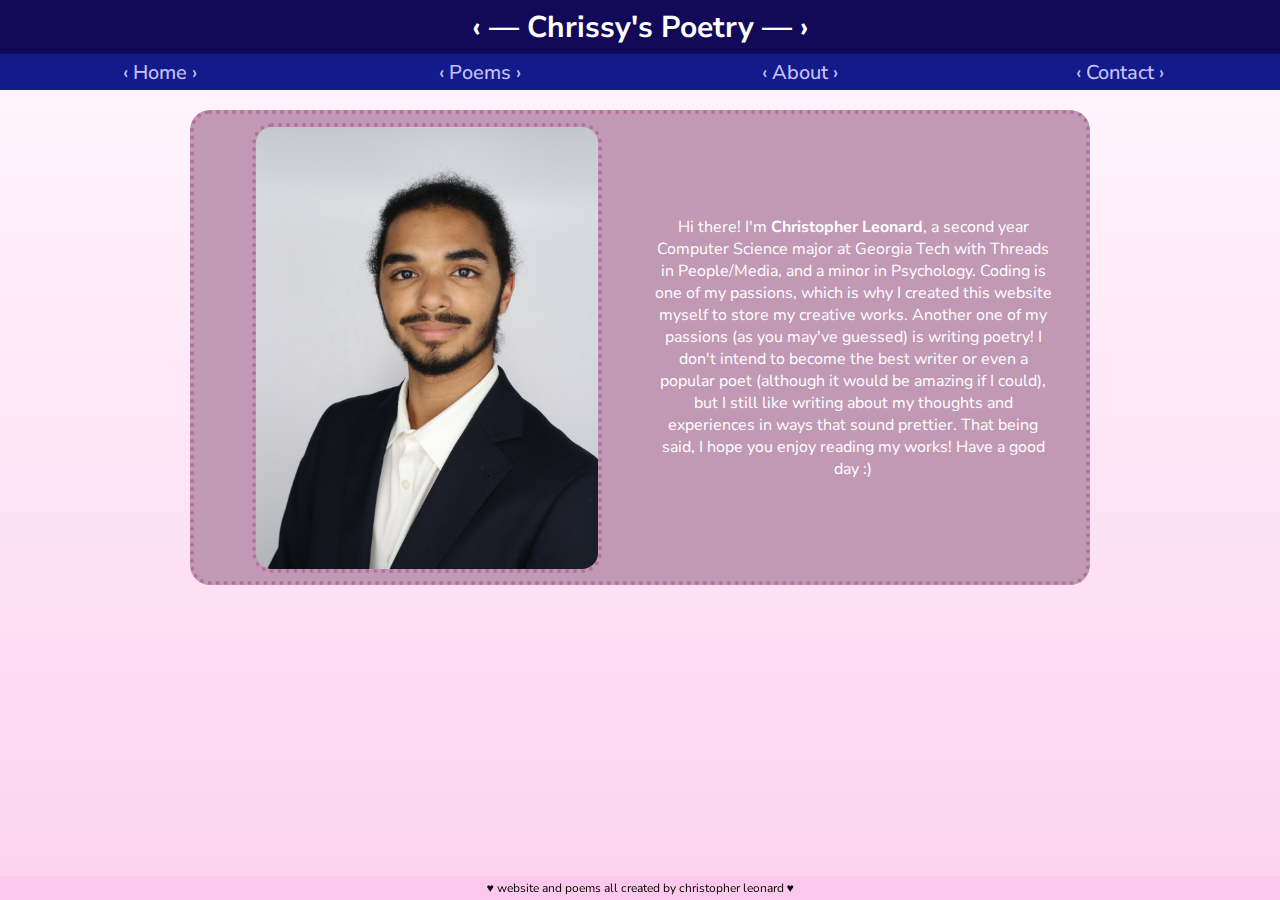
<file: about.html>
<!DOCTYPE html>
<html>
  <head>

    <title>About | Chrissy's Poetry</title>

    <link rel="stylesheet" href="styles/global.css">
    <link rel="stylesheet" href="styles/header.css">
    <link rel="stylesheet" href="styles/about.css">

    <link rel="preconnect" href="https://fonts.googleapis.com">
    <link rel="preconnect" href="https://fonts.gstatic.com" crossorigin>
    <link href="https://fonts.googleapis.com/css2?family=Nunito+Sans:ital,opsz,wght@0,6..12,200..1000;1,6..12,200..1000&display=swap" rel="stylesheet">

    <meta name="viewport" content="width=device-width, initial-scale=1.0">

  </head>



  <body>
    <header>

      <div class="header-top">
        &lsaquo; &horbar; Chrissy's Poetry &horbar; &rsaquo;
      </div>

      <nav>
        <a href="index.html"><div>&lsaquo; Home &rsaquo;</div></a>
        <a href="poems.html"><div>&lsaquo; Poems &rsaquo;</div></a>
        <a href="about.html"><div>&lsaquo; About &rsaquo;</div></a>
        <a href="contact.html"><div>&lsaquo; Contact &rsaquo;</div></a>
      </nav>
      
    </header>

    <main>

      <div class="about-body">
        <div class="about-section">
          <img src="pictures/self-picture.jpg">
        </div>
        <div class="about-section">
          <p>Hi there! I'm <strong>Christopher Leonard</strong>, a second year Computer Science major at Georgia Tech with Threads in People/Media, and a minor in Psychology. Coding is one of my passions, which is why I created this website myself to store my creative works. Another one of my passions &#40;as you may've guessed&#41; is writing poetry! I don't intend to become the best writer or even a popular poet &#40;although it would be amazing if I could&#41;, but I still like writing about my thoughts and experiences in ways that sound prettier. That being said, I hope you enjoy reading my works! Have a good day :&#41;</p>
        </div>
      </div>

      <div class="page-bottom">
        &#9829; website and poems all created by christopher leonard 	&#9829;
      </div>
      
    </main>

  </body>

</html>
</file>
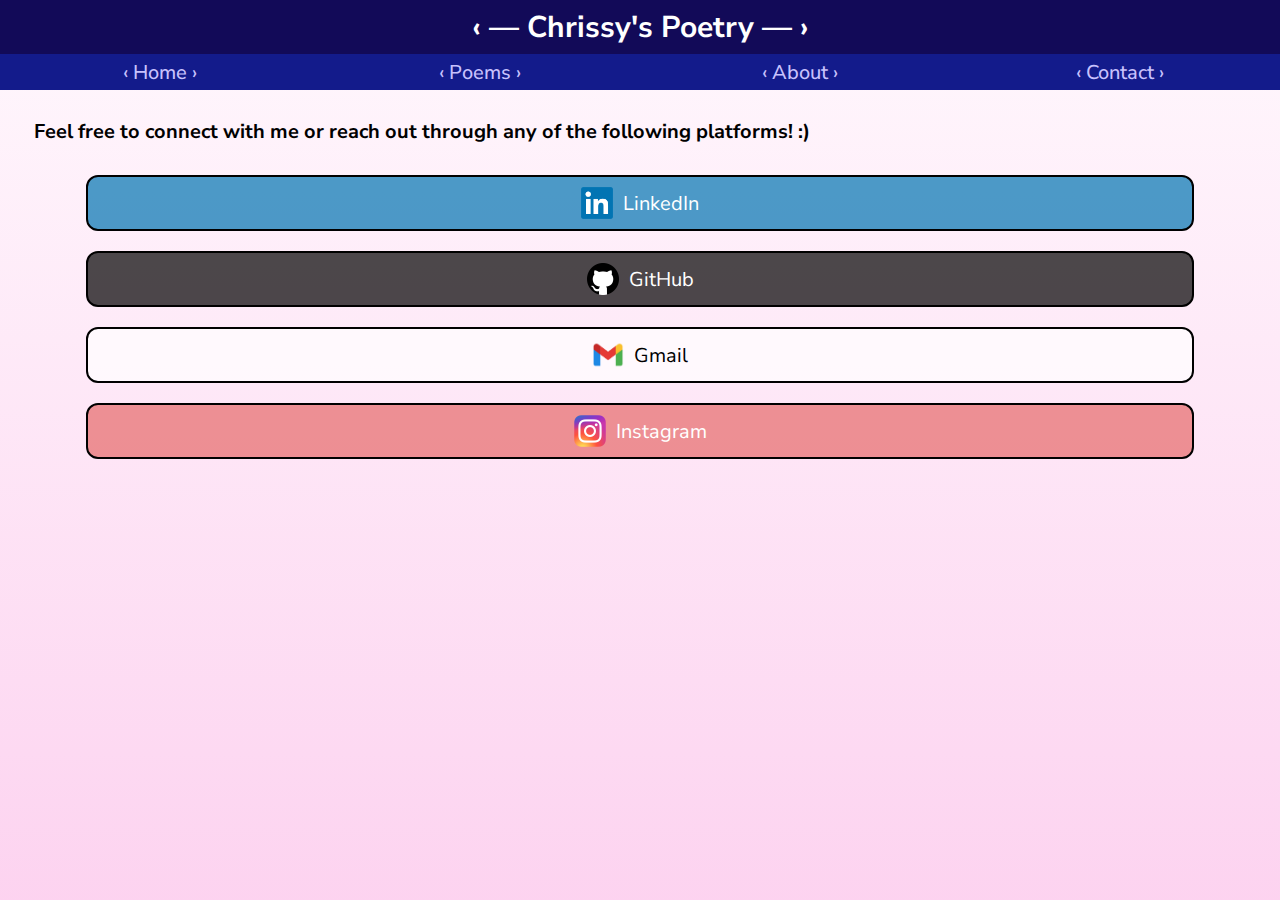
<file: contact.html>
<!DOCTYPE html>
<html>
  <head>

    <title>Contact | Chrissy's Poetry</title>

    <link rel="stylesheet" href="styles/global.css">
    <link rel="stylesheet" href="styles/header.css">
    <link rel="stylesheet" href="styles/contact.css">

    <link rel="preconnect" href="https://fonts.googleapis.com">
    <link rel="preconnect" href="https://fonts.gstatic.com" crossorigin>
    <link href="https://fonts.googleapis.com/css2?family=Nunito+Sans:ital,opsz,wght@0,6..12,200..1000;1,6..12,200..1000&display=swap" rel="stylesheet">

    <meta name="viewport" content="width=device-width, initial-scale=1.0">

  </head>



  <body>
    <header>

      <div class="header-top">
        &lsaquo; &horbar; Chrissy's Poetry &horbar; &rsaquo;
      </div>

      <nav>
        <a href="index.html"><div class="header-tab">&lsaquo; Home &rsaquo;</div></a>
        <a href="poems.html"><div class="header-tab">&lsaquo; Poems &rsaquo;</div></a>
        <a href="about.html"><div class="header-tab">&lsaquo; About &rsaquo;</div></a>
        <a href="contact.html"><div class="header-tab">&lsaquo; Contact &rsaquo;</div></a>
      </nav>
      
    </header>

    <h3>
      Feel free to connect with me or reach out through any of the following platforms! :&#41;
    </h3>

    <div class="contact-boxset">
      <a href="https://www.linkedin.com/in/cleonardgt" target="_blank" class="contact-link" style="--site-color: rgba(0, 115, 177, 0.7);">
        <img src="linkedin-icon.webp">
        <p>LinkedIn</p>
      </a>

      <a href="https://github.com/cleonard2-5" target="_blank"  class="contact-link" style="--site-color: rgba(0, 0, 0, 0.7);">
        <img src="github-icon.webp">
        <p>GitHub</p>
      </a>

      <a href="mailto:christophergleonardjr@gmail.com" target="_blank"  class="contact-link" style="--site-color: rgba(255, 255, 255, 0.7); color: black;">
        <img src="gmail-icon.png">
        <p>Gmail</p>
      </a>

      <a href="https://www.instagram.com/chrissys_poems/" target="_blank"  class="contact-link" style="--site-color: rgba(229, 105, 105, 0.7);">
        <img src="instagram-icon.webp">
        <p>Instagram</p>
      </a>
    </div>

  </body>

</html>
</file>
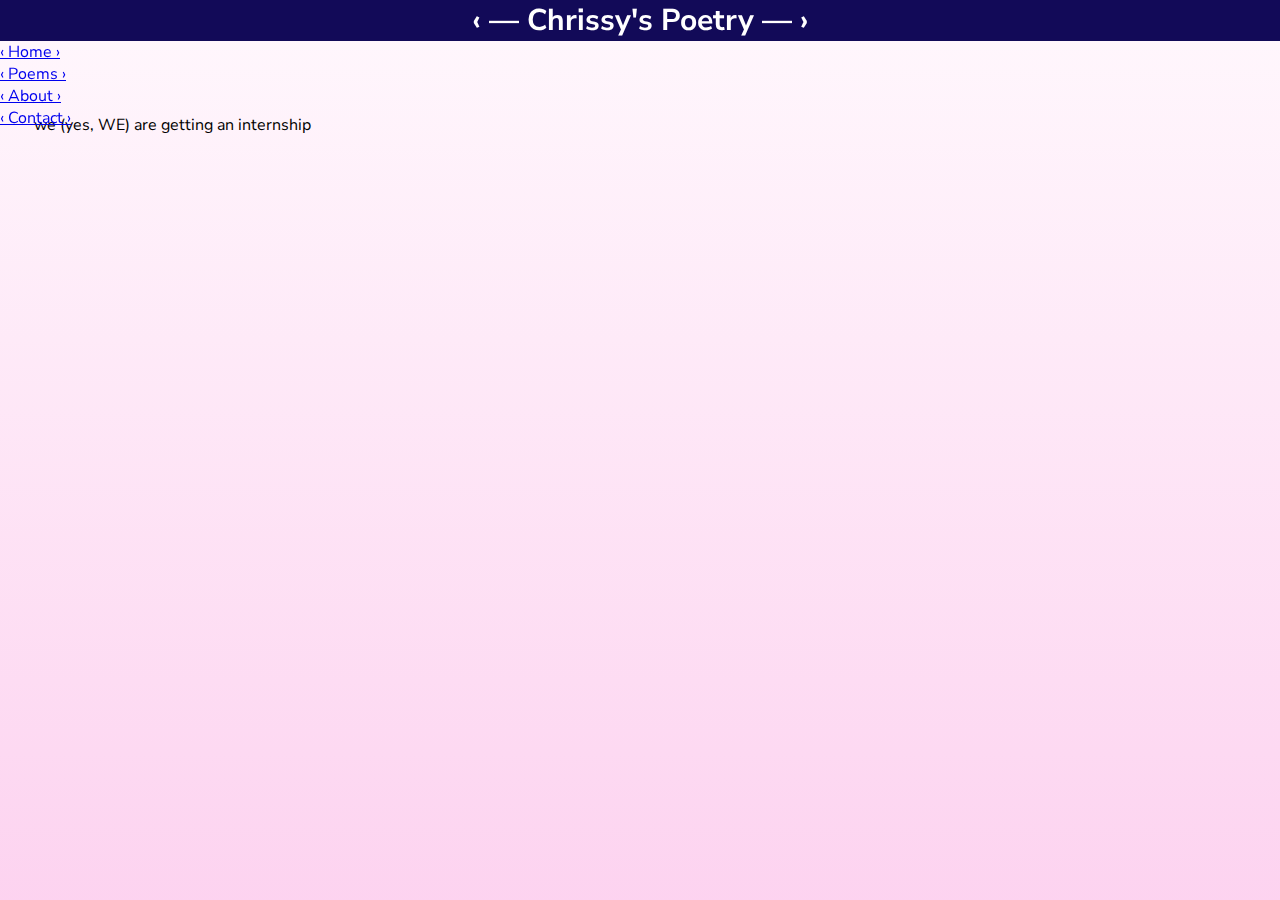
<file: homepage.html>
<!DOCTYPE html>
<html>
  <head>

    <title>Chrissy's Poetry</title>

    <link rel="stylesheet" href="styles/global.css">
    <link rel="stylesheet" href="styles/header.css">

    <link rel="preconnect" href="https://fonts.googleapis.com">
    <link rel="preconnect" href="https://fonts.gstatic.com" crossorigin>
    <link href="https://fonts.googleapis.com/css2?family=Nunito+Sans:ital,opsz,wght@0,6..12,200..1000;1,6..12,200..1000&display=swap" rel="stylesheet">

  </head>



  <body>
    <header>

      <div class="header-top">
        &lsaquo; &horbar; Chrissy's Poetry &horbar; &rsaquo;
      </div>

      <div class="header-bottom">
        <a href="homepage.html"><div class="header-bottom-tab">&lsaquo; Home &rsaquo;</div></a>
        <a href="poems.html"><div class="header-bottom-tab">&lsaquo; Poems &rsaquo;</div></a>
        <a href="about.html"><div class="header-bottom-tab">&lsaquo; About &rsaquo;</div></a>
        <a href="contact.html"><div class="header-bottom-tab">&lsaquo; Contact &rsaquo;</div></a>
      </div>
      
    </header>

    <p>we (yes, WE) are getting an internship</p>

  </body>
</html>
</file>
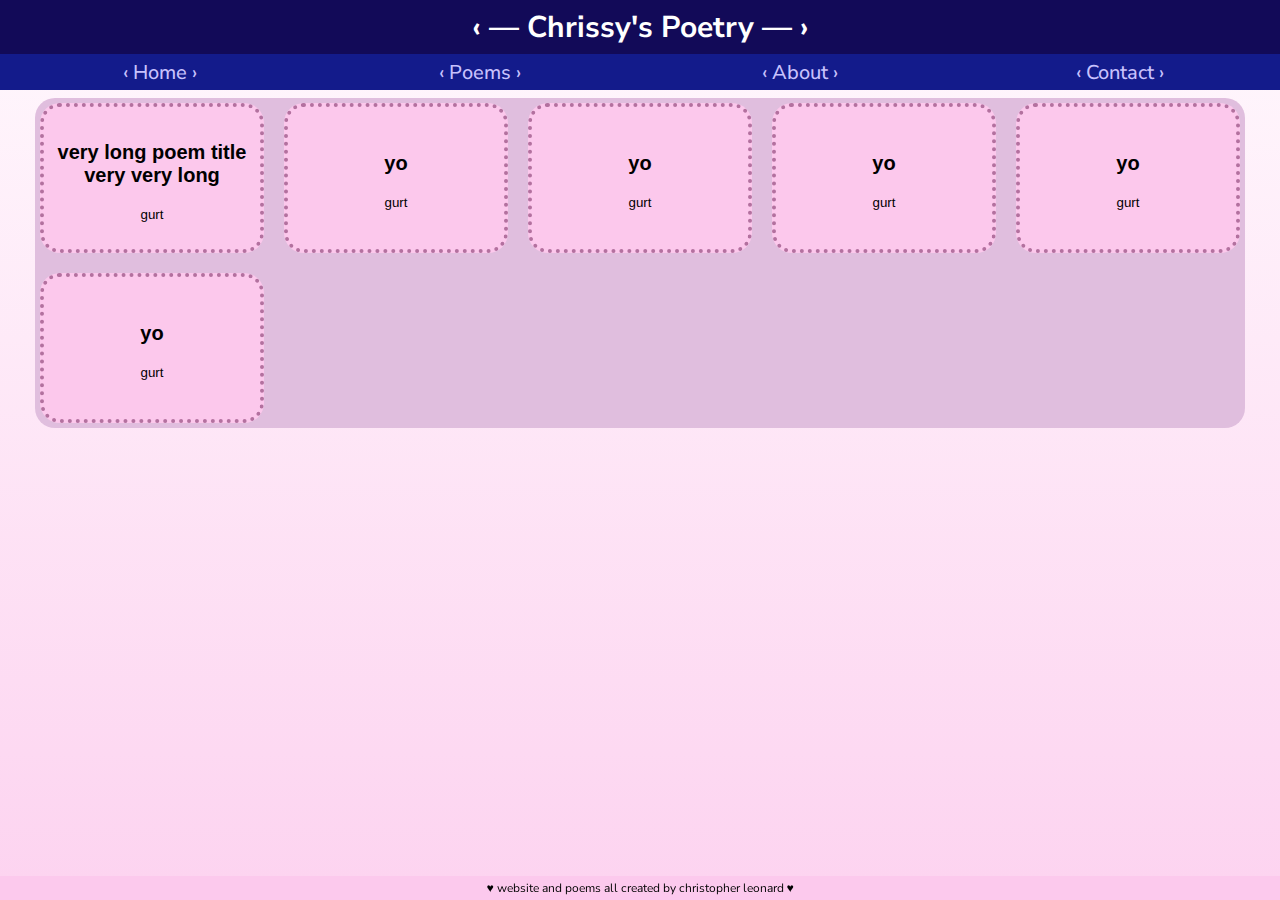
<file: poems.html>
<!DOCTYPE html>
<html>
  <head>

    <title>Poems | Chrissy's Poetry</title>

    <link rel="stylesheet" href="styles/global.css">
    <link rel="stylesheet" href="styles/header.css">
    <link rel="stylesheet" href="styles/poems.css">

    <link rel="preconnect" href="https://fonts.googleapis.com">
    <link rel="preconnect" href="https://fonts.gstatic.com" crossorigin>
    <link href="https://fonts.googleapis.com/css2?family=Nunito+Sans:ital,opsz,wght@0,6..12,200..1000;1,6..12,200..1000&display=swap" rel="stylesheet">

    <meta name="viewport" content="width=device-width, initial-scale=1.0">

  </head>



  <body>
    <header>

      <div class="header-top">
        &lsaquo; &horbar; Chrissy's Poetry &horbar; &rsaquo;
      </div>

      <nav>
        <a href="index.html"><div>&lsaquo; Home &rsaquo;</div></a>
        <a href="poems.html"><div>&lsaquo; Poems &rsaquo;</div></a>
        <a href="about.html"><div>&lsaquo; About &rsaquo;</div></a>
        <a href="contact.html"><div>&lsaquo; Contact &rsaquo;</div></a>
      </nav>
      
    </header>

    <main>

      <div class="poem-grid">

        <div class="poem-container">
          <button class="poem-button" onclick="openPoem('poem1')">
            <h3>very long poem title very very long</h3>
            <p>gurt</p>
          </button>
        </div>

        <div class="poem-container">
          <button class="poem-button" onclick="openPoem('poem2')">
            <h3>yo</h3>
            <p>gurt</p>
          </button>
        </div>
        
        <div class="poem-container">
          <button class="poem-button">
            <h3>yo</h3>
            <p>gurt</p>
          </button>
        </div>

        <div class="poem-container">
          <button class="poem-button">
            <h3>yo</h3>
            <p>gurt</p>
          </button>
        </div>

        <div class="poem-container">
          <button class="poem-button">
            <h3>yo</h3>
            <p>gurt</p>
          </button>
        </div>

        <div class="poem-container">
          <button class="poem-button">
            <h3>yo</h3>
            <p>gurt</p>
          </button>
        </div>

      </div>

      <dialog id="poem1">
        <div>gurt</div>
        <h2>Poem 1</h2>
        <p>Line 1<br>Line 2<br>Line 3<br>Line 4<br><br>Line 1<br>Line 2<br>Line 3<br>Line 4<br><br>Line 1<br>Line 2<br>Line 3<br>Line 4<br><br>Line 1<br>Line 2<br>Line 3<br>Line 4<br><br>Line 1<br>Line 2<br>Line 3<br>Line 4<br><br>Line 1<br>Line 2<br>Line 3<br>Line 4<br><br></p>
        <button onclick="closePoem('poem1')">Close</button>
      </dialog>

      <dialog id="poem2">
        <div>gurt</div>
        <h2>Poem 2</h2>
        <p>Line 1<br>Line 2<br>Line 3<br>Line 4<br><br>Line 1<br>Line 2<br>Line 3<br>Line 4<br><br>Line 1<br>Line 2<br>Line 3<br>Line 4<br><br>Line 1<br>Line 2<br>Line 3<br>Line 4<br><br>Line 1<br>Line 2<br>Line 3<br>Line 4<br><br>Line 1<br>Line 2<br>Line 3<br>Line 4<br><br></p>
        <button onclick="closePoem('poem2')">Close</button>
      </dialog>

      <dialog id="poem2">
        <div>gurt</div>
        <h2>Poem 2</h2>
        <p>Line 1<br>Line 2<br>Line 3<br>Line 4<br><br>Line 1<br>Line 2<br>Line 3<br>Line 4<br><br>Line 1<br>Line 2<br>Line 3<br>Line 4<br><br>Line 1<br>Line 2<br>Line 3<br>Line 4<br><br>Line 1<br>Line 2<br>Line 3<br>Line 4<br><br>Line 1<br>Line 2<br>Line 3<br>Line 4<br><br></p>
        <button onclick="closePoem('poem2')">Close</button>
      </dialog>

      <div class="page-bottom">
        &#9829; website and poems all created by christopher leonard 	&#9829;
      </div>

    </main>

    <script>
      function openPoem(id) {
        const dialog = document.getElementById(id);
        dialog.showModal();
        dialog.scrollTop = 0; 
      }

      function closePoem(id) {
        const dialog = document.getElementById(id);
        
        dialog.classList.add('hide'); 
        
        setTimeout(() => {
          dialog.close();
          dialog.classList.remove('hide');
        }, 500);
      }
    </script>
  </body>

</html>
</file>
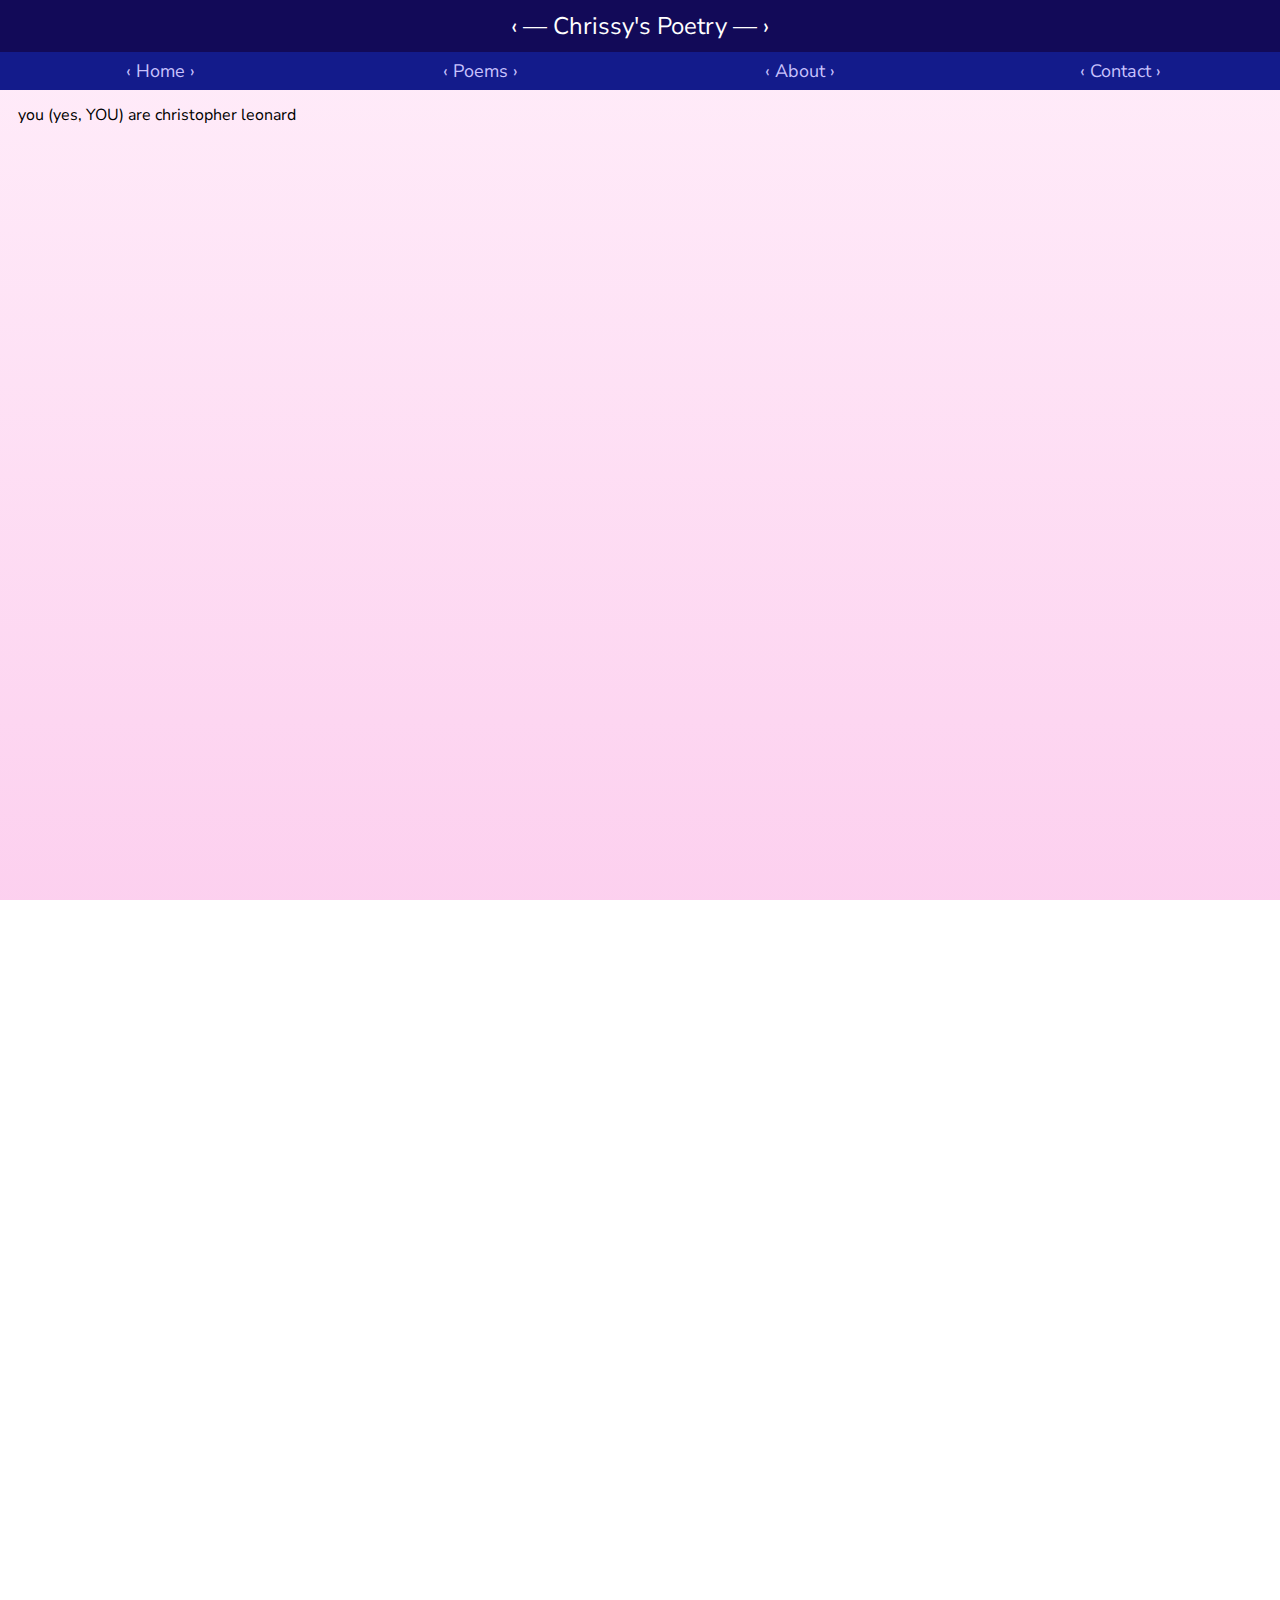
<file: chrissy-poetry-website/about.html>
<!DOCTYPE html>
<html>
  <head>

    <title>Chrissy's Poetry</title>

    <link rel="stylesheet" href="styles/global.css">
    <link rel="stylesheet" href="styles/header.css">

    <link rel="preconnect" href="https://fonts.googleapis.com">
    <link rel="preconnect" href="https://fonts.gstatic.com" crossorigin>
    <link href="https://fonts.googleapis.com/css2?family=Nunito+Sans:ital,opsz,wght@0,6..12,200..1000;1,6..12,200..1000&display=swap" rel="stylesheet">

  </head>



  <body>
    <header>

      <div class="header-top">
        &lsaquo; &horbar; Chrissy's Poetry &horbar; &rsaquo;
      </div>

      <div class="header-bottom">
        <a href="homepage.html"><div class="header-bottom-tab">&lsaquo; Home &rsaquo;</div></a>
        <a href="poems.html"><div class="header-bottom-tab">&lsaquo; Poems &rsaquo;</div></a>
        <a href="about.html"><div class="header-bottom-tab">&lsaquo; About &rsaquo;</div></a>
        <a href="contact.html"><div class="header-bottom-tab">&lsaquo; Contact &rsaquo;</div></a>
      </div>
      
    </header>

    <p>you (yes, YOU) are christopher leonard</p>

  </body>
</html>
</file>
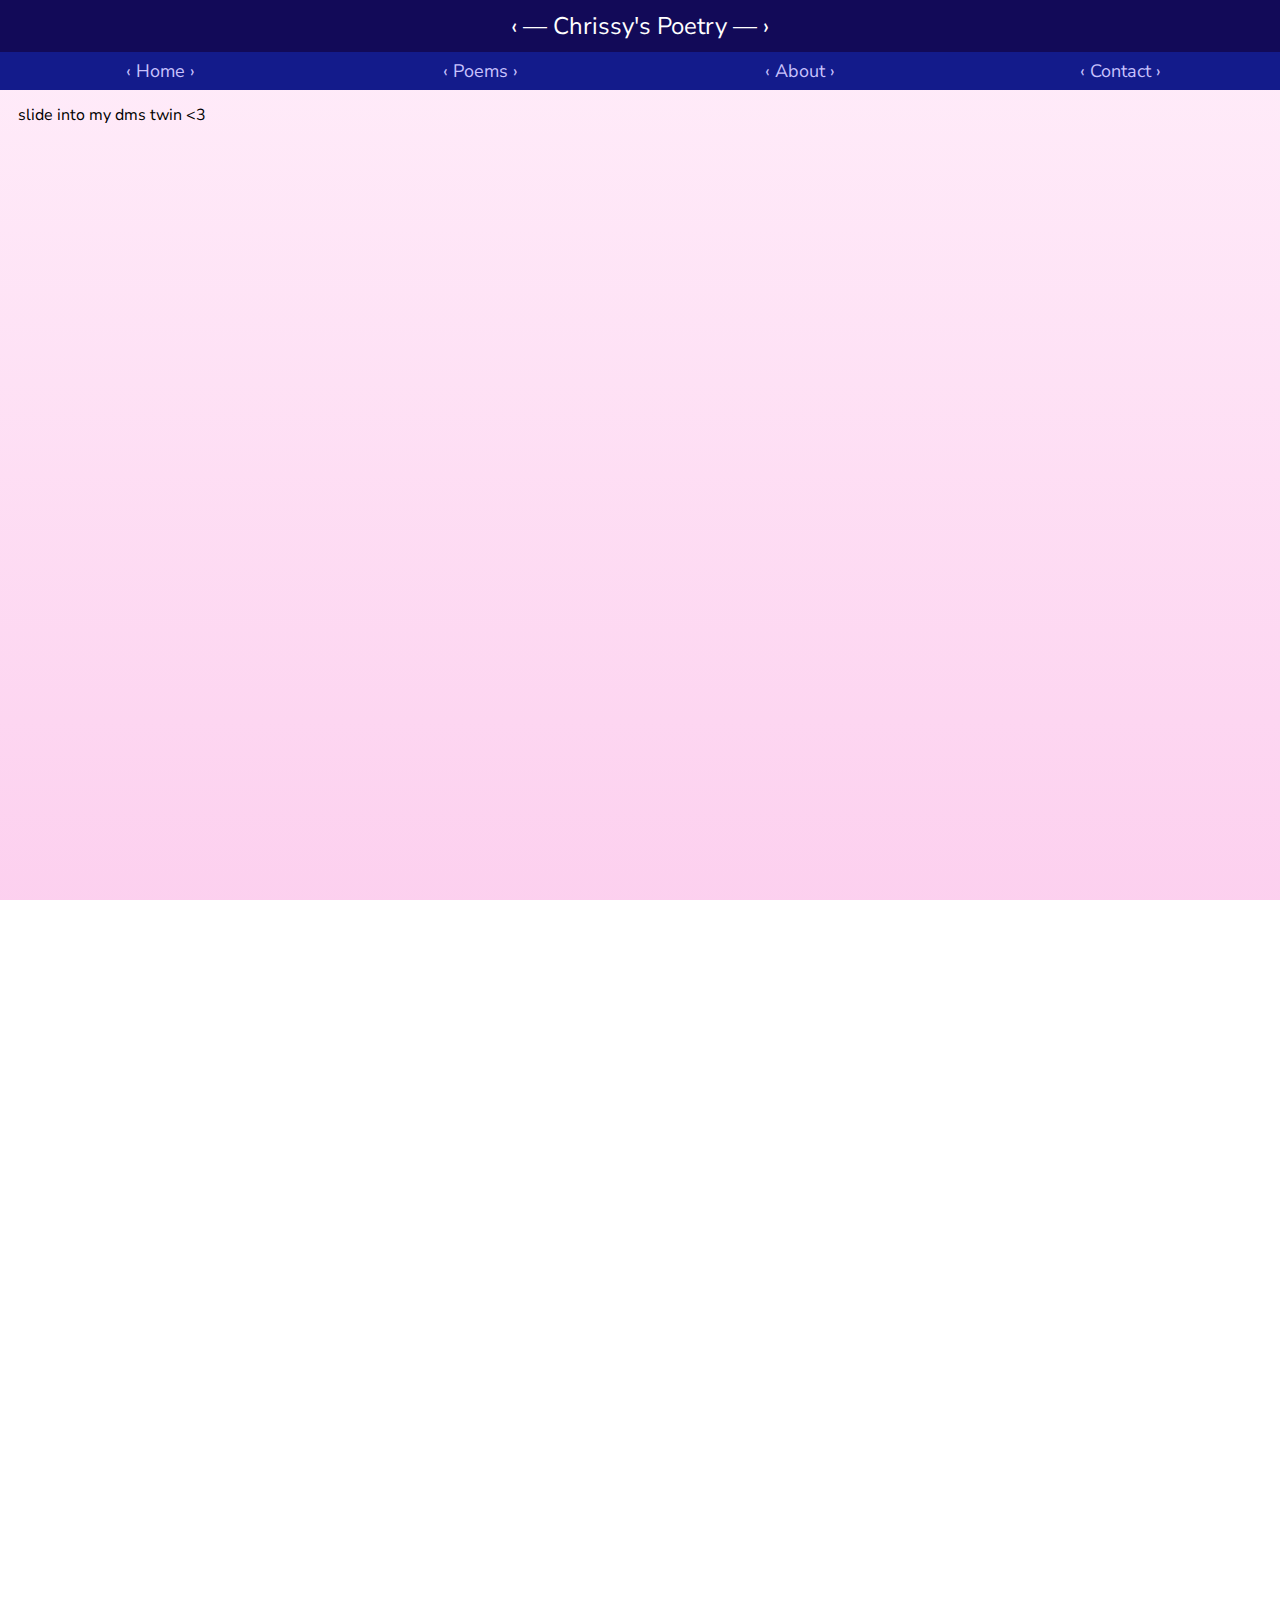
<file: chrissy-poetry-website/contact.html>
<!DOCTYPE html>
<html>
  <head>

    <title>Chrissy's Poetry</title>

    <link rel="stylesheet" href="styles/global.css">
    <link rel="stylesheet" href="styles/header.css">

    <link rel="preconnect" href="https://fonts.googleapis.com">
    <link rel="preconnect" href="https://fonts.gstatic.com" crossorigin>
    <link href="https://fonts.googleapis.com/css2?family=Nunito+Sans:ital,opsz,wght@0,6..12,200..1000;1,6..12,200..1000&display=swap" rel="stylesheet">

  </head>



  <body>
    <header>

      <div class="header-top">
        &lsaquo; &horbar; Chrissy's Poetry &horbar; &rsaquo;
      </div>

      <div class="header-bottom">
        <a href="homepage.html"><div class="header-bottom-tab">&lsaquo; Home &rsaquo;</div></a>
        <a href="poems.html"><div class="header-bottom-tab">&lsaquo; Poems &rsaquo;</div></a>
        <a href="about.html"><div class="header-bottom-tab">&lsaquo; About &rsaquo;</div></a>
        <a href="contact.html"><div class="header-bottom-tab">&lsaquo; Contact &rsaquo;</div></a>
      </div>
      
    </header>

    <p>slide into my dms twin &#60;3 </p>

  </body>
</html>
</file>
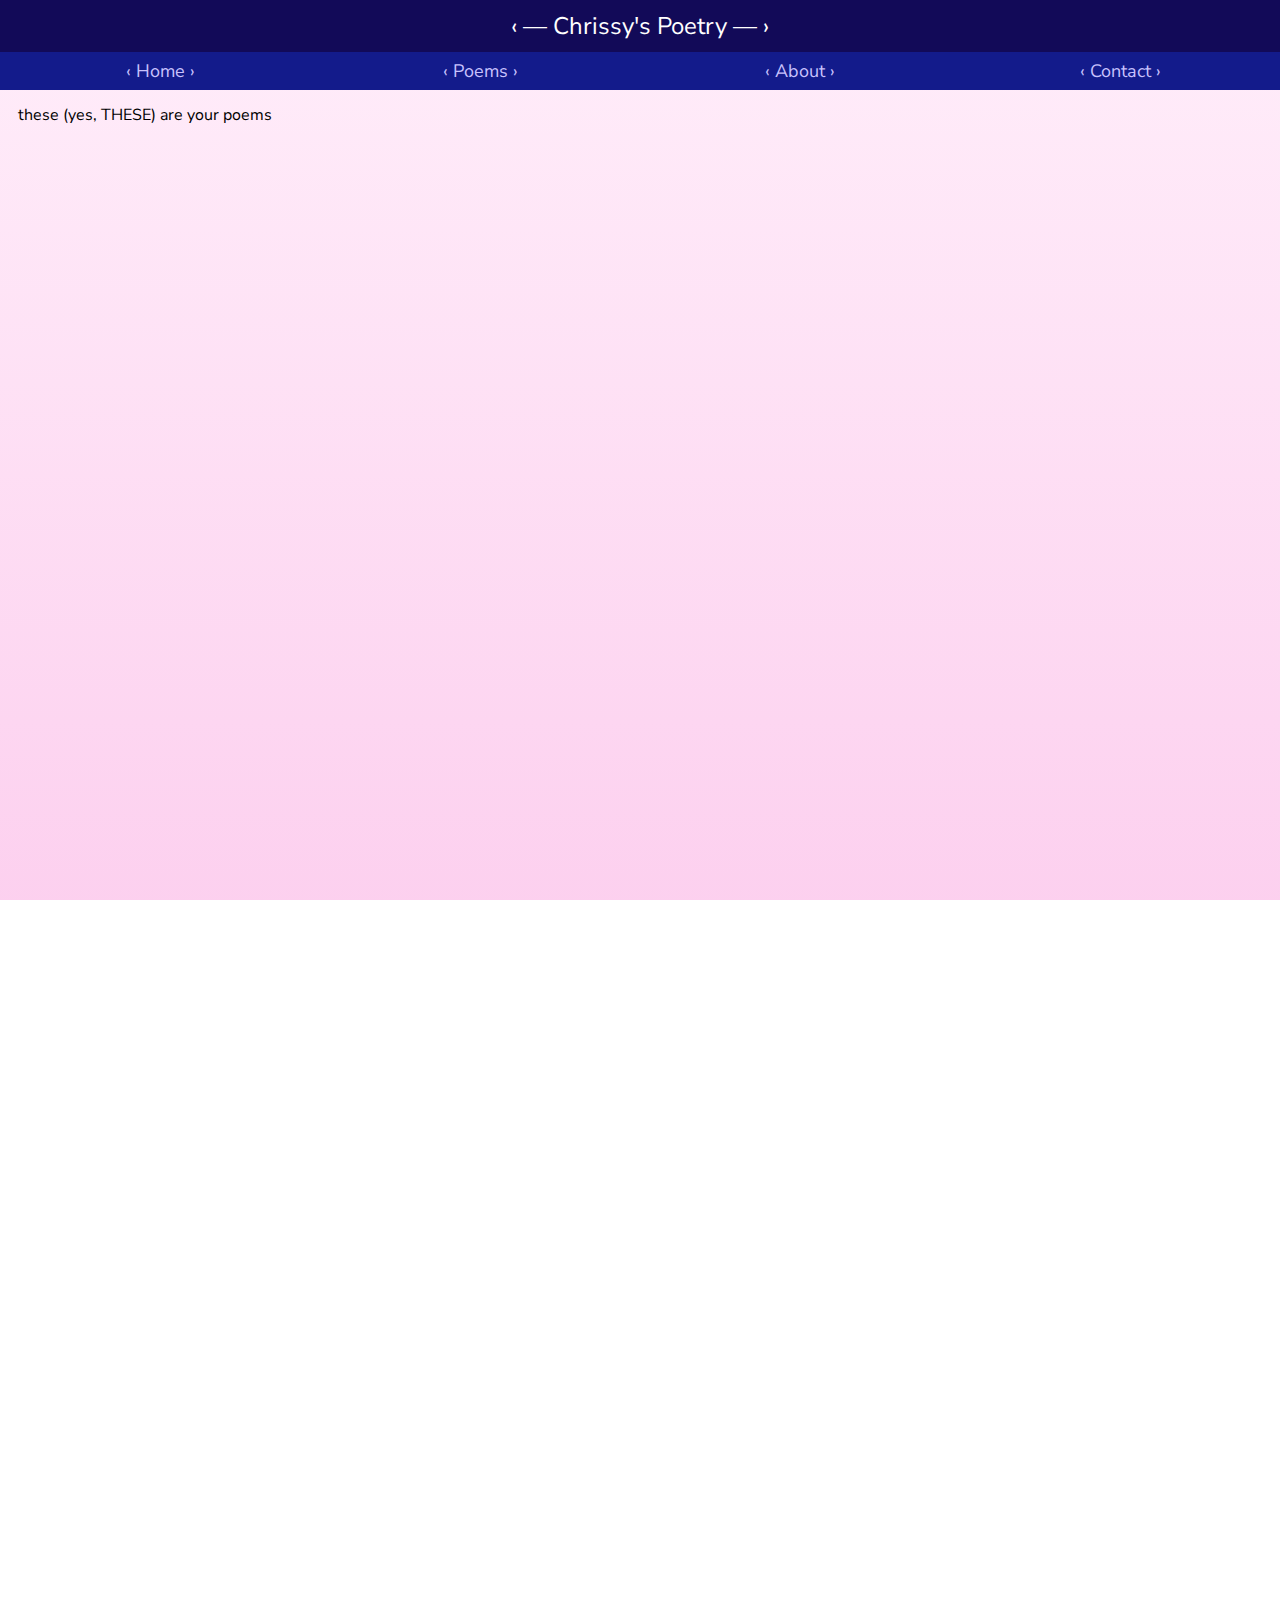
<file: chrissy-poetry-website/poems.html>
<!DOCTYPE html>
<html>
  <head>

    <title>Chrissy's Poetry</title>

    <link rel="stylesheet" href="styles/global.css">
    <link rel="stylesheet" href="styles/header.css">

    <link rel="preconnect" href="https://fonts.googleapis.com">
    <link rel="preconnect" href="https://fonts.gstatic.com" crossorigin>
    <link href="https://fonts.googleapis.com/css2?family=Nunito+Sans:ital,opsz,wght@0,6..12,200..1000;1,6..12,200..1000&display=swap" rel="stylesheet">

  </head>



  <body>
    <header>

      <div class="header-top">
        &lsaquo; &horbar; Chrissy's Poetry &horbar; &rsaquo;
      </div>

      <div class="header-bottom">
        <a href="homepage.html"><div class="header-bottom-tab">&lsaquo; Home &rsaquo;</div></a>
        <a href="poems.html"><div class="header-bottom-tab">&lsaquo; Poems &rsaquo;</div></a>
        <a href="about.html"><div class="header-bottom-tab">&lsaquo; About &rsaquo;</div></a>
        <a href="contact.html"><div class="header-bottom-tab">&lsaquo; Contact &rsaquo;</div></a>
      </div>
      
    </header>

    <p>these (yes, THESE) are your poems</p>

  </body>
</html>
</file>
<file: styles/global.css>
body {
  font-family: Nunito Sans, Calibri, sans-serif;
  padding: 90px 2% 0 2%;

  background-image: linear-gradient(to bottom, rgba(255, 185, 234, 0.1), rgba(252, 200, 236, 0.8));
  background-color: white; 
  background-attachment: fixed;
}
h3 {
  font-size: 20px;
}

::-webkit-scrollbar {
  width: 0px;
}
</file>
<file: styles/header.css>
header {
  height: 90px;
  position: fixed;
  top: 0;
  left: 0;
  right: 0;
  display: flex;
  flex-direction: column;
  justify-content: space-around;
  color: white;
}
.header-top {
  display: flex;
  flex-direction: row;
  justify-content: center;
  align-items: center;
  flex-grow: 3;
  font-size: 30px;
  font-weight: 700;
  background-color: rgb(18, 10, 88);
}
nav {
  display: flex;
  flex-direction: row;
  justify-content: space-around;
  align-items: center;
  flex-grow: 2;
  font-size: 20px;
  font-weight: 500;
  background-color: rgb(19, 27, 139);
}
nav a {
  color: rgb(200, 194, 253);
  display: flex;
  align-items: center;
  justify-content: center;
  height: 100%;
  width: 100%;
  transition: background-color 0.15s, color 0.15s, font-weight 0.15s;
  text-decoration: none;
}
nav a:hover {
  background-color: rgb(18, 10, 88);
  color:white;
  font-weight: 700;
}
.page-bottom {
  font-size: 12px;
  padding: 4px;
  display: flex;
  justify-content: space-around;
  position: fixed;
  background-color: rgba(252, 200, 236, 0.9);
  bottom: 0;
  left: 0;
  right: 0;
}
</file>
<file: styles/about.css>
* {
  margin: 0;
  padding: 0;
  overflow: hidden;
  box-sizing: border-box;
}
main {
  margin-top: 20px;
}
.about-body {
  display: flex;
  flex-direction: row;
  justify-content: space-around;
  align-items: center;
  min-height: 400px;
  max-height: 475px;
  padding: 20px;
  background-color: rgb(193, 153, 181);
  color: white;
  border-radius: 20px;
  border: 4px dotted rgb(179, 113, 159);
}
.about-body, .about-title {
  max-width: 900px;
  margin-left: auto;
  margin-right: auto;
  width: 95%;
}
.about-section {
  display: flex;
  justify-content: center;
  align-items: center;
  width: 47%;
  height: auto;
  text-align: center;
  font-size: 16px;
}
.about-section img {
  object-fit: cover;
  width: 100%;
  height: auto;
  max-width: 350px;
  max-height: 450px;
  border: 4px dotted rgb(179, 113, 159);
  border-radius: 20px;
}
@media (max-width: 700px) {
  * {
    overflow: visible;
  }
  .about-body {
    flex-direction: column;
    height: auto;
    max-height: none;
    padding: 20px;
  }

  .about-section {
    width: 100%;
    margin-bottom: 20px;
  }

  .about-title {
    font-size: clamp(18px, 5vw, 42px);
  }

  .about-section img {
    width: 80%;
    max-height: none;
  }
}
</file>
<file: styles/contact.css>
.contact-boxset {
  display: flex;
  flex-direction: column;
  align-items: center;
  justify-content: space-evenly;
  color: white;
  font-size: 20px;
}
.contact-boxset img {
  height: 20px;
  margin-right: 10px;
}
.contact-link {
    display: flex;
    align-items: center;
    justify-content: center;
    text-decoration: none;
    color: white;
    background-color: var(--site-color, gray);
    border: 2px solid black;
    border-radius: 12px;
    width: 90%;
    height: 40px;
    margin: 10px auto;
    padding: 6px;
    transition: background-color 0.15s, font-weight 0.15s;
}
.contact-link:hover {
  background-color: rgb(82, 69, 166);
  font-weight: 700;
}
.contact-link img {
    height: 80%;
    margin-right: 10px;
}
</file>
<file: styles/poems.css>
.poem-grid, .favorites-grid {
  background-color: rgb(224, 190, 222);
  border-radius: 20px;
  display: grid;
  grid-template-columns: repeat(auto-fill, minmax(200px, 1fr));
  gap: 20px;
  padding: 5px;
  max-width: 1200px;
  margin: 0 auto;
}
.favorites-grid {
  background-color: rgba(173, 137, 7, 0.312);
}
.poem-container {
  border-radius: 20px;
  min-height: 150px;
  transition: transform 0.2s ease;
}
.poem-button {
  background-color: rgb(252, 200, 236);
  color: black;
  cursor: pointer;
  width: 100%;
  height: 100%;
  border: 4px dotted rgb(179, 113, 159);
  border-radius: 20px;
  text-align: center;
  transition: background-color 0.15s, border-color 0.15s;
}
.storybook {
  border-color: rgb(64, 89, 202);
}
.acclimate {
  border-color: rgb(202, 105, 64);
}
.poem-button:hover {
  background-color: rgb(237, 132, 205);
  border-color: black;
}

.poem-window-header {
  display: flex;
  position: fixed;
  top: 0;
  left: 0;
  right: 0;
  height: 30px;
  align-items: center;
  border-bottom: 4px dotted rgb(179, 113, 159);
  background-color: rgb(18, 10, 88);
}

.poem-window-footer {
  display: flex;
  position: fixed;
  left: 0;
  right: 0;
  height: 30px;
  align-items: center;
  justify-content: space-around;
  border-top: 4px dotted rgb(179, 113, 159);
  background-color: rgb(18, 10, 88);
  margin-top: 3.92px;
}

.poem-window-close, .poem-window-favorite {
  background-color: transparent;
  font-weight: 700;
  color: rgb(252, 200, 236);
  height: 100%;
  width: 8%;
  border: none;
}

.poem-window-close {
  padding-left: 10px;
  padding-right: 8px;
  transition: background-color 0.15s, color 0.15s;
}

.poem-window-close:hover {
  background-color: rgb(88, 10, 10);
  color: white;
}

.poem-window-close:active {
  background-color: rgb(165, 18, 18);
  color: white;
}

.poem-window-favorite {
  transition: background-color 0.15s, color 0.15s;
}

.favorited {
  background-color: rgb(245, 189, 5);
  color: black;
}

.poem-window-favorite:hover {
  background-color: rgb(88, 70, 10);
  color: white;
}

.favorited:hover {
  background-color: rgb(190, 150, 19);
  color: black;
}

.poem-window-favorite:active {
  background-color: rgb(190, 150, 19);
  color: black;
}

.favorited:active {
  color: white;
}

.poem-window-date {
  color: rgb(252, 200, 236);
  text-align: right;
  font-style: italic;
  width: 80%;
}

.poem-window-footer-close {
  background-color: transparent;
  font-weight: 700;
  color: rgb(252, 200, 236);
  height: 80%;
  border-radius: 20px;
  transition: background-color 0.15s, color 0.15s;
}

.poem-window-footer-close:hover {
  background-color: rgb(88, 10, 10);
  color: white;
}

.poem-window-footer-close:active {
  background-color: rgb(165, 18, 18);
  color: white;
}

.poem-window {
  padding: 2rem;
  min-width: 80%;
  max-height: 70%;
}

.poem-window::backdrop {
  background: rgba(0, 0, 0, 0.7);
}

@keyframes fadeIn {
  from { opacity: 0; transform: scale(0.9) translateY(20px); }
  to { opacity: 1; transform: scale(1) translateY(0); }
}

.poem-window[open] {
  animation: fadeIn 0.5s ease-out forwards;
  
  border: 4px dotted rgb(179, 113, 159);
  background-color: rgb(252, 200, 236);
  border-radius: 20px;
  padding: 30px;
}

@keyframes backdropFadeIn {
  from { background: rgba(0, 0, 0, 0); }
  to { background: rgba(0, 0, 0, 0.7); }
}

.poem-window[open]::backdrop {
  animation: backdropFade 0.5s ease-out forwards;
  backdrop-filter: blur(4px);
}

@keyframes fadeOut {
  from { opacity: 1; transform: scale(1); }
  to { opacity: 0; transform: scale(0.9); }
}

@keyframes backdropFadeOut {
  from { background-color: rgba(0, 0, 0, 0.7); }
  to { background-color: rgba(0, 0, 0, 0); }
}

.poem-window.hide {
  animation: fadeOut 0.5s ease-in forwards;
}

.poem-window.hide::backdrop {
  animation: backdropFade 0.5s ease-in forwards;
  backdrop-filter: blur(0px);
  transition: backdrop-filter 0.5s ease-in;
}
</file>
<file: chrissy-poetry-website/styles/global.css>
body {
  font-family: Nunito Sans, Calibri, sans-serif;
  margin-bottom: 2000px;
  padding: 80px 10px 0 10px;

  background-image: linear-gradient(to bottom, rgba(255, 185, 234, 0.25), rgba(252, 200, 236, 0.85));
  background-color: white; 
  background-attachment: fixed
}
</file>
<file: chrissy-poetry-website/styles/header.css>
header {
  height: 90px;
  position: fixed;
  top: 0;
  left: 0;
  right: 0;
  display: flex;
  flex-direction: column;
  justify-content: space-around;
  background-color: green;
  color: white;
}
.header-top {
  display: flex;
  flex-direction: row;
  justify-content: center;
  align-items: center;
  flex-grow: 3;
  font-size: 24px;
  background-color: rgb(18, 10, 88);
}
.header-bottom {
  display: flex;
  flex-direction: row;
  justify-content: space-around;
  align-items: center;
  flex-grow: 2;
  font-size: 18px;
  background-color: rgb(19, 27, 139);
}
.header-bottom a {
  color: rgb(200, 194, 253);
  display: flex;
  align-items: center;
  justify-content: center;
  height: 100%;
  width: 100%;
  transition: background-color 0.15s, color 0.15s;
  text-decoration: none;
}
.header-bottom a:hover {
  background-color: rgb(18, 10, 88);
  color:white;
}
</file>
